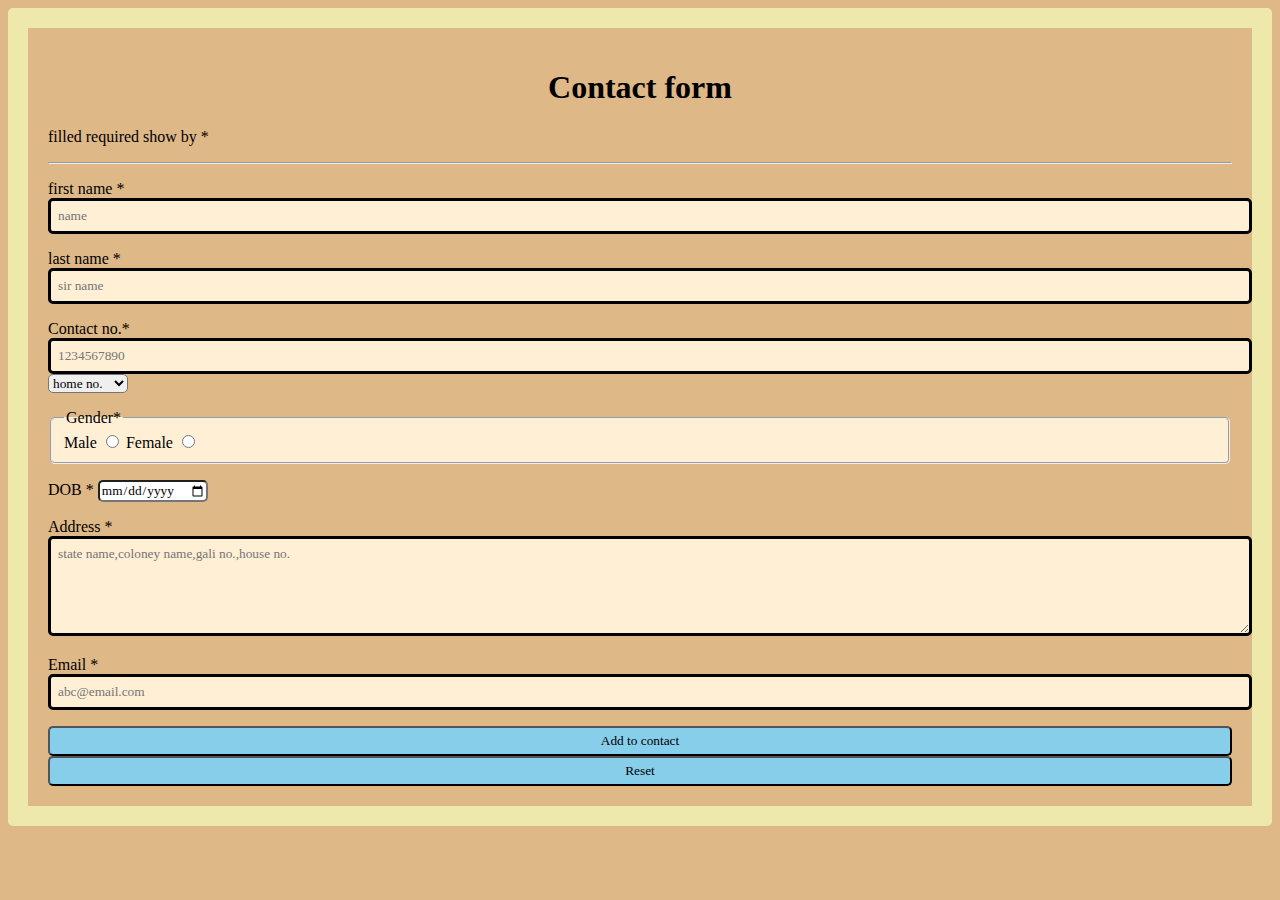
<file: form.html>
<!DOCTYPE html>
<html lang="en">
<head>
  <meta charset="UTF-8">
  <meta name="viewport" content="width=device-width, initial-scale=1.0">
  <meta http-equiv="X-UA-Compatible" content="ie=edge">
  <link rel="stylesheet" href="form.css">
<!--this is a cintact form--->
  <title>contact form</title>
</head>
<body>
  <h1 class="hadding">
    Contact form
  </h1>
  <p class="required">
    filled required show by *
  </p>
  <hr>
  <p>first name *<br><input type="text" name="name" id="first" required placeholder="name">
  </p>
   <p>last name *<br><input type="text" name="last" id="last"required placeholder="sir name">
   </p>
     <p>
       Contact no.* <br><input type="number"required placeholder="1234567890"><select name="nmber" id="nmber"><option value="home no.">home no.</option>
     <option value="mobile no.">mobile no.</option></select>
     </p>
  <p> 
    <fieldset>
    <legend>Gender* </legend>
    Male <input type="radio" name="gender" id="male">
    Female <input type="radio" name="gender" id="female">
    
  </fieldset>
  </p>
  <p>DOB * <input type="date" name="DOB" id="date of birth"required placeholder="D-M-Y"></p>
  <p>
    Address *<textarea name="address" id="addresss" cols="20" rows="5"required placeholder="state name,coloney name,gali no.,house no."></textarea>
  </p>
  <p> Email *<input type="email" name="email" id="email"required placeholder="abc@email.com"></p>
 <input type="submit" value="Add to contact"><input type="reset" value="Reset">
</body>
</html>
</file>
<file: form.css>
* {
  font-family: cursive;
  border-radius: 5px;

}

.hadding {
  text-align: center;
  font-weight: 30px
}

body {
  border: solid palegoldenrod 20px;
  padding: 20px;
  background-color: burlywood;
}

fieldset {
  background-color: papayawhip;
}

input[type="text"],
input[type="number"],
input[type="email"],
inpu[type="date"],
textarea {
  background-color: papayawhip;
  color: darkgreen;
  border: solid black;
  padding: 7px;
  width: 100%;

}

input[type="submit"],
input[type="reset"] {
  width: 100%;
  background-color: skyblue;
  padding: 5px;
}

input[type="submit"]:hover,
input[type="reset"]:hover {
  background-color: blue;
  border: none;
  cursor: pointer;
}
</file>
